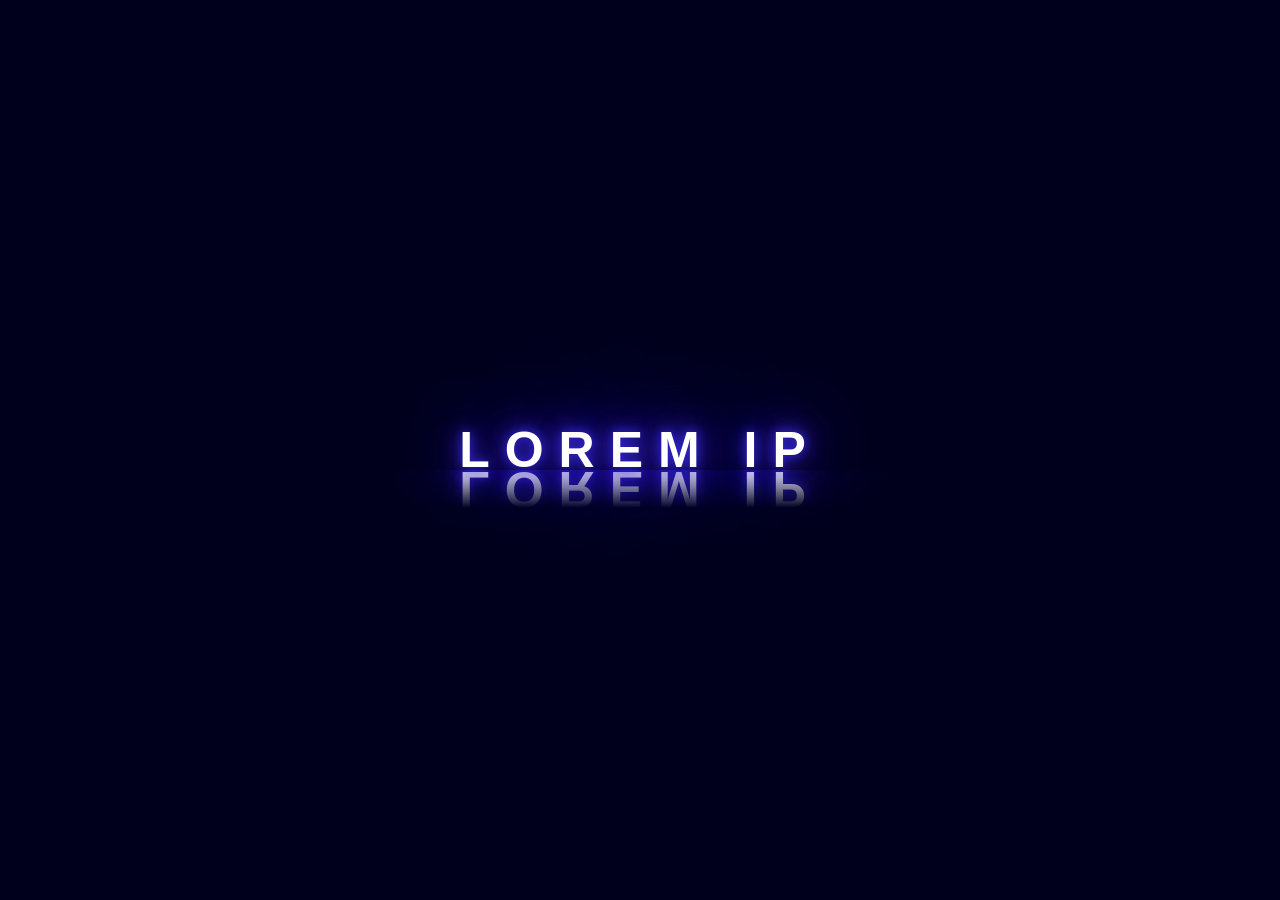
<file: neon-text/index.html>
<!DOCTYPE html>
<html lang="en">
  <head>
    <meta charset="UTF-8" />
    <meta http-equiv="X-UA-Compatible" content="IE=edge" />
    <meta name="viewport" content="width=device-width, initial-scale=1.0" />
    <title>Neon Text</title>
    <link rel="stylesheet" href="style.css" />
  </head>
  <body>
  <body onload="typeWriter()" 

    <div class="container-intro">
      <h4 contenteditable="true" id="text"></h4>
    </div>

    <script src="script.js"></script>
  </body>
</html>
</file>
<file: neon-text/style.css>
* {
  padding: 0;
  margin: 0;
  box-sizing: border-box;
}
body {
  font-family: sans-serif;
}
.container-intro {
  background-color: #00001c;
  position: relative;
  height: 100vh;
  width: 100%;
}
h4 {
  position: absolute;
  top: 50%;
  left: 50%;
  transform: translate(-50%, -50%);
  color: #07004b;
  text-transform: uppercase;
  outline: none;
  font-size: 50px;
  letter-spacing: 15px;
  -webkit-box-reflect: below 1px linear-gradient(transparent, #000122);
  line-height: 38px;
  width: 100%;
  text-align: center;
  font-family: sans-serif;
  animation: animate 10s forwards;
  animation-delay: 3s;
}
@keyframes animate {
  0%,
  16%,
  22%,
  50.1%,
  60%,
  65.1%,
  80%,
  90.1%,
  92% {
    color: #01004b;
    text-shadow: none;
  }
  16.1%,
  23.1%,
  50%,
  60.1%,
  65%,
  80.1%,
  90%,
  100% {
    color: white;
    text-shadow: 0px 0px 10px #3126d1, 0px 0px 20px #3726d1,
      0px 0px 40px #4026d1, 0px 0px 80px #4026d1, 0px 0px 160px #3126d1;
  }
}
</file>
